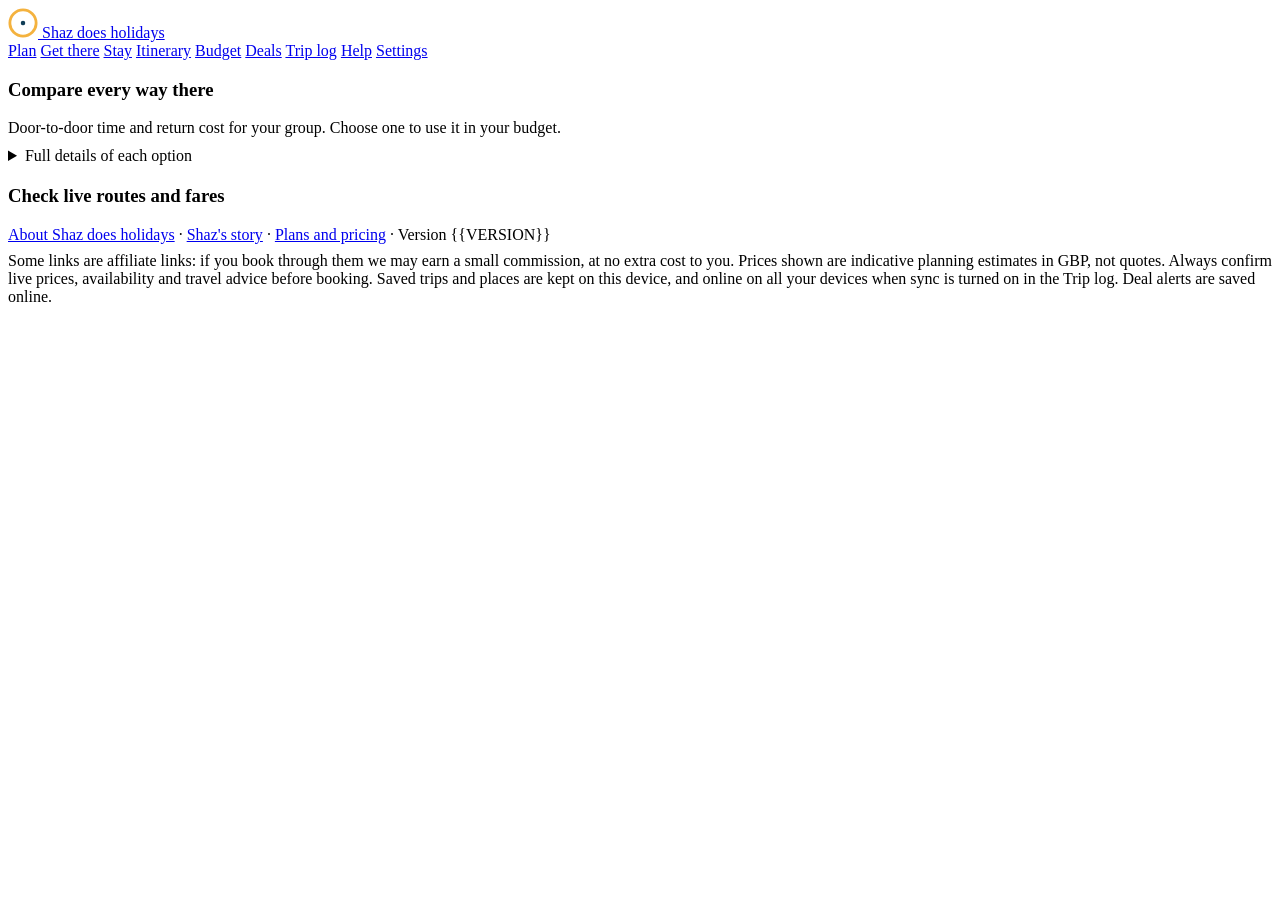
<file: src/app/index.template.html>
<!DOCTYPE html>
<html lang="en-GB">
<head>
<meta charset="utf-8">
<meta name="viewport" content="width=device-width, initial-scale=1, viewport-fit=cover">
<title>Shaz does holidays</title>
<meta name="theme-color" content="#0F3D57">
<meta name="apple-mobile-web-app-capable" content="yes">
<meta name="mobile-web-app-capable" content="yes">
<meta name="apple-mobile-web-app-status-bar-style" content="default">
<meta name="apple-mobile-web-app-title" content="Shaz holidays">
<link rel="apple-touch-icon" href="/apple-touch-icon.png">
<link rel="manifest" href="/manifest.webmanifest">
<meta name="description" content="Find places to stay, compare ways to get there by price level, build a day-by-day itinerary and log every trip and its spending.">
<link rel="icon" href="data:image/svg+xml,<svg xmlns='http://www.w3.org/2000/svg' viewBox='0 0 100 100'><text y='.9em' font-size='90'>🌴</text></svg>">
<link rel="preconnect" href="https://fonts.googleapis.com">
<link rel="preconnect" href="https://fonts.gstatic.com" crossorigin>
<link href="https://fonts.googleapis.com/css2?family=Bricolage+Grotesque:opsz,wght@12..96,500;12..96,700;12..96,800&family=Atkinson+Hyperlegible:wght@400;700&display=swap" rel="stylesheet">
<style>
/* @css */
</style>
<script nowprocket data-noptimize="1" data-cfasync="false" data-wpfc-render="false" seraph-accel-crit="1" data-no-defer="1" data-cmp-ab="2">
  (function () {
      var script = document.createElement("script");
      script.async = 1;
      script.setAttribute("data-cmp-ab","2");
      script.src = 'https://emrldco.com/NTgxMDYz.js?t=581063';
      document.head.appendChild(script);
  })();
</script>
</head>
<body>

<header class="top">
  <div class="wrap">
    <a class="brand" href="/" aria-label="Shaz does holidays home page">
      <svg width="30" height="30" viewBox="0 0 32 32" aria-hidden="true"><circle cx="16" cy="16" r="14" fill="none" stroke="#F4B23E" stroke-width="3"/><path d="M16 5l4 11-4 11-4-11z" fill="#fff"/><circle cx="16" cy="16" r="2.4" fill="#0F3D57"/></svg>
      <span id="brandName">Shaz does holidays</span>
    </a>
    <nav class="tabs" aria-label="Main">
      <a href="#plan">Plan</a>
      <a href="#travel">Get there</a>
      <a href="#stay">Stay</a>
      <a href="#itinerary">Itinerary</a>
      <a href="#budget">Budget</a>
      <a href="#deals">Deals</a>
      <a href="#trips">Trip log</a>
      <a href="#connect">Help</a>
      <a href="#settings">Settings</a>
    </nav>
  </div>
</header>

<div class="strip" aria-live="polite"><div class="wrap" id="strip"></div></div>

<main class="wrap">

<!-- @include pages/plan/plan.html -->

<!-- @include pages/stay/stay.html -->

<!-- @include pages/travel/travel.html -->
    <section class="compare-box" id="compareBox" aria-labelledby="everyWay">
      <div class="cmp-head"><h3 id="everyWay">Compare every way there</h3><div class="chips" id="travelTier" role="group" aria-label="Price level for transport"></div></div>
      <p class="small muted" style="margin:0 0 10px">Door-to-door time and return cost for your group. Choose one to use it in your budget.</p>
      <div id="compareBars"></div>
      <details class="opt-details" id="optDetails"><summary>Full details of each option</summary><div id="travelResults"></div></details>
    </section>
  </div>
  <div class="panel" id="airlinesPanel" style="margin-top:20px"></div>
  <div class="panel" style="margin-top:20px">
    <h3>Check live routes and fares</h3>
    <div class="links" id="travelLinks"></div>
  </div>
  <div class="next-step" data-step="travel"></div>
</section>

<!-- @include pages/itinerary/itinerary.html -->

<!-- @include pages/budget/budget.html -->

<!-- @include pages/deals/deals.html -->

<!-- @include pages/trips/trips.html -->

<!-- @include pages/settings/settings.html -->

<!-- @include pages/help/help.html -->

</main>

<footer><div class="wrap"><p style="margin:0 0 8px"><a href="/">About Shaz does holidays</a> · <a href="/story/">Shaz's story</a> · <a href="/#pricing">Plans and pricing</a> · <span class="muted">Version {{VERSION}}</span></p>Some links are affiliate links: if you book through them we may earn a small commission, at no extra cost to you. Prices shown are indicative planning estimates in GBP, not quotes. Always confirm live prices, availability and travel advice before booking. Saved trips and places are kept on this device, and online on all your devices when sync is turned on in the Trip log. Deal alerts are saved online.</div></footer>
<div class="pm-wrap" id="plansModal" hidden role="dialog" aria-modal="true" aria-labelledby="pm-title">
  <div class="pm-box">
    <button class="icon-btn pm-close" type="button" aria-label="Close" data-pm-close>✕</button>
    <h2 id="pm-title">Get deals like these by email</h2>
    <p class="muted">Two of the best deals we found from London today. Subscribers get alerts like these for the places they choose, the morning prices drop, with a hotel idea for each.</p>
    <div class="pm-deals" id="pmDeals"><p class="muted small">Checking today's fares…</p></div>
    <div class="pm-plans">
      <div class="pm-plan"><b>Free</b><span class="pm-amt">£0</span><span class="small muted">Planner, 1 saved trip</span><span class="small muted">You're on this plan</span></div>
      <div class="pm-plan"><b>Deals</b><span class="pm-amt">£3<small>/month</small></span><span class="small muted">Deal alerts, unlimited trips, tours, sync</span><a class="btn sm" href="#" data-pay="monthly">Get Deals monthly</a></div>
      <div class="pm-plan best"><b>Annual <span class="tag">Best value</span></b><span class="pm-amt">£29<small>/year</small></span><span class="small muted">Everything in Deals for 12 months</span><a class="btn gold sm" href="#" data-pay="annual">Get the Annual plan</a></div>
    </div>
    <form id="pmLaunch" class="pm-launch" hidden onsubmit="return false">
      <h3 style="margin:0 0 4px">Paid plans open soon</h3>
      <p class="small muted">Join the launch list and we'll email you when deal alerts open.</p>
      <div class="field"><label for="pm-email">Your email</label><input id="pm-email" type="email" autocomplete="email"></div>
      <label class="small" style="display:flex;gap:8px;align-items:flex-start;margin-bottom:10px"><input type="checkbox" id="pm-consent" style="margin-top:3px"> Email me when paid plans open. I can unsubscribe at any time.</label>
      <button class="btn" type="submit">Join the launch list</button>
    </form>
    <p class="small muted" style="margin:14px 0 0">Prices include VAT. The Annual plan saves £7 on paying monthly. Monthly plans can be cancelled any time. <a href="/#pricing">Compare plans</a></p>
  </div>
</div>
<div class="toast" id="toast" role="status"></div>

<script>
(function(){
"use strict";

/* @js */
})();
</script>
</body>
</html>
</file>
